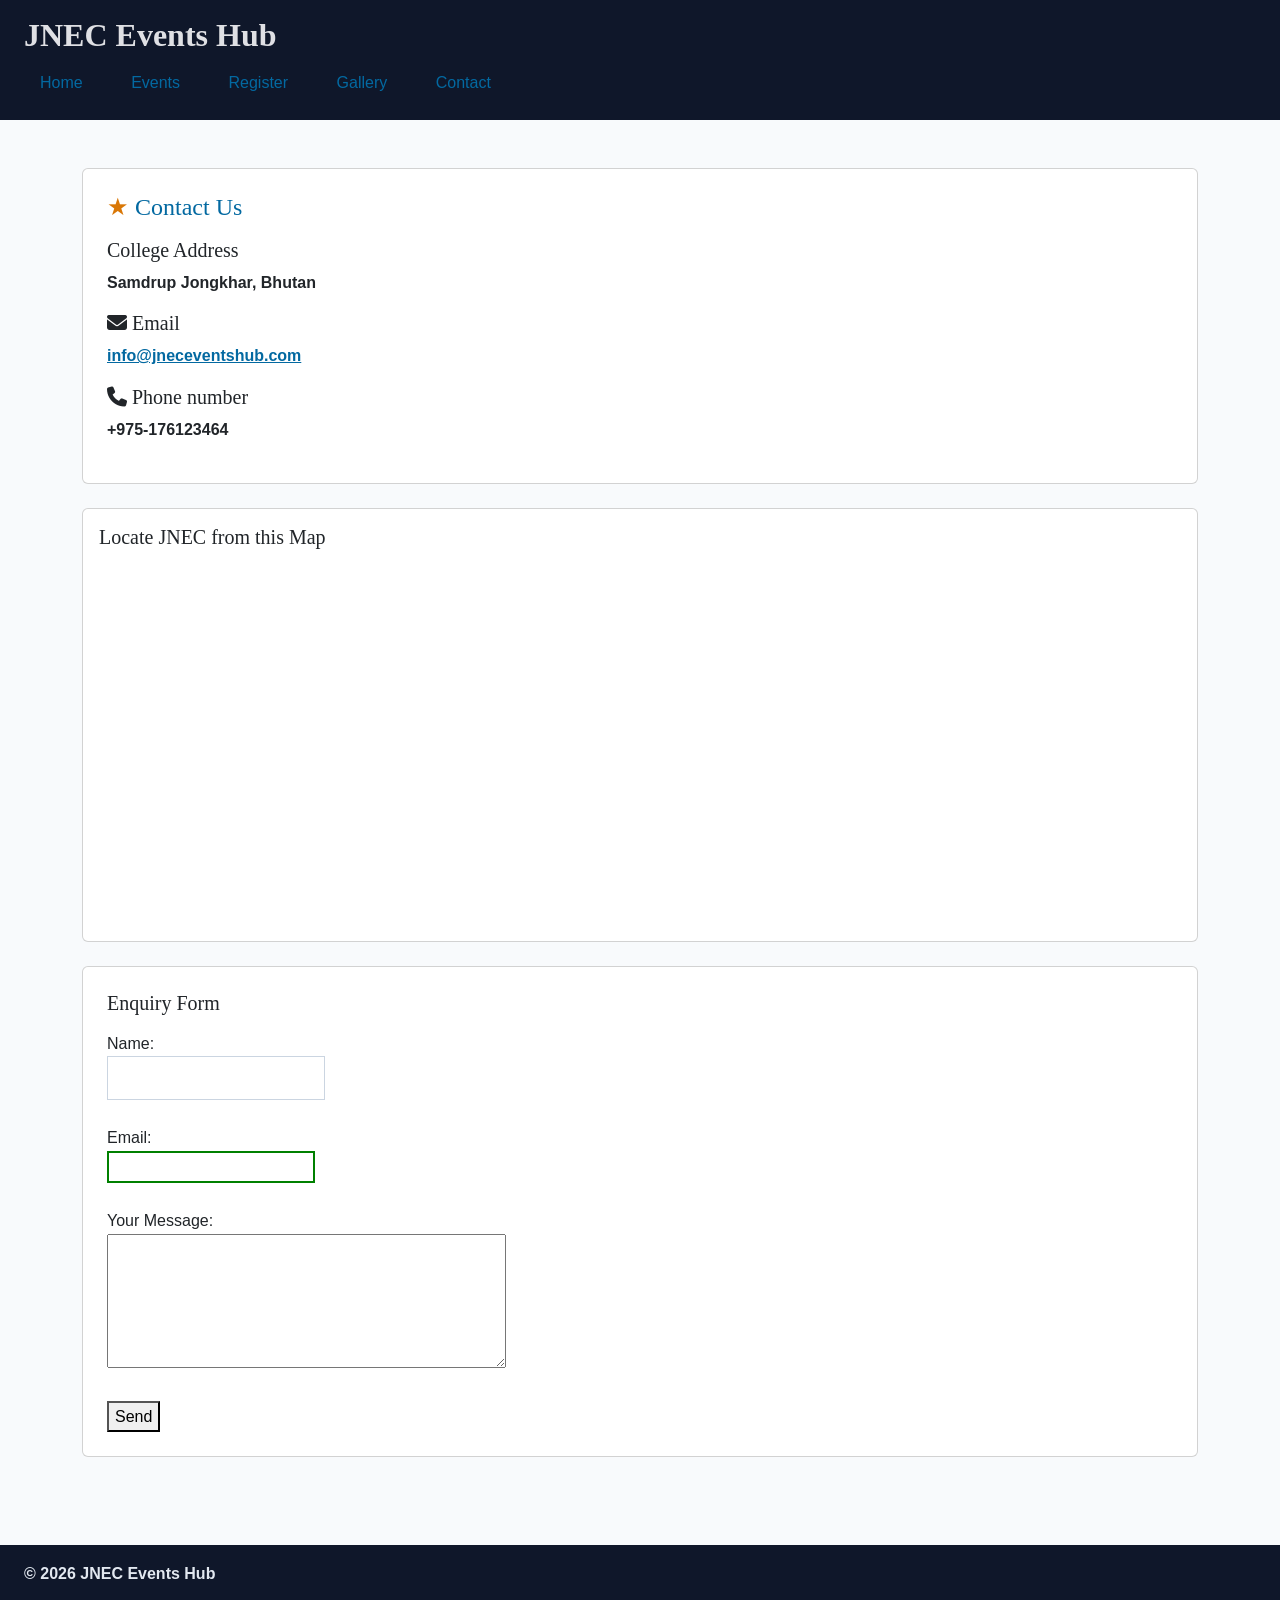
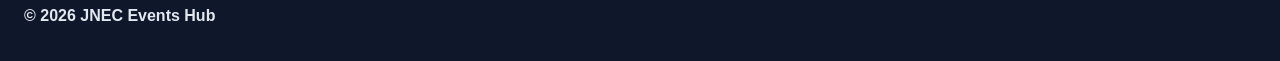
<file: contact.html>
<!DOCTYPE html>
<html lang="en">
<head>
  <meta charset="UTF-8">
  <meta name="viewport" content="width=device-width, initial-scale=1.0">
  <title>JNEC Events Hub — Contact</title>
  <!-- 1. Bootstrap CSS (framework) -->
  <link href="https://cdn.jsdelivr.net/npm/bootstrap@5.3.3/dist/css/bootstrap.min.css" rel="stylesheet">
  <!-- 2. Font Awesome (icons) -->
  <link rel="stylesheet" href="https://cdnjs.cloudflare.com/ajax/libs/font-awesome/6.5.2/css/all.min.css">
  <!-- 3. YOUR CSS last so you can override Bootstrap -->
  <link rel="stylesheet" href="css/styles.css">
</head>
<body>
  <header id="top">
    <h1>JNEC Events Hub</h1>
    <nav>
      <a href="index.html" title="Go to home page">Home</a>
      <a href="events.html">Events</a>
      <a href="register.html">Register</a>
      <a href="gallery.html">Gallery</a>
      <a href="contact.html">Contact</a>
    </nav>
  </header>

  <main>
    <div class="container py-4">

      <div class="card p-4 mb-4">
        <h2 class="mb-3">Contact Us</h2>

        <h3 class="h5">College Address</h3>
        <p>Samdrup Jongkhar, Bhutan</p>

        <h3 class="h5"><i class="fa-solid fa-envelope"></i> Email</h3>
        <p><a href="mailto:info@jneceventshub.com">info@jneceventshub.com</a></p>

        <h3 class="h5"><i class="fa-solid fa-phone"></i> Phone number</h3>
        <p>+975-176123464</p>
      </div>

      <div class="card p-3 mb-4">
        <h3 class="h5 mb-3">Locate JNEC from this Map</h3>
        <iframe
          src="https://www.openstreetmap.org/export/embed.html?bbox=91.44,26.85,91.48,26.88"
          width="99%"
          height="360"
          style="border:0;"
          title="Campus map">
        </iframe>
      </div>

      <div class="card p-4">
        <h3 class="h5 mb-3">Enquiry Form</h3>
        <form action="submit_contact.php" method="post">
          <label for="name">Name:</label><br>
          <input type="text" id="name" name="name"><br><br>

          <label for="email">Email:</label><br>
          <input type="email" id="email" name="email"><br><br>

          <label for="message">Your Message:</label><br>
          <textarea id="message" name="message" rows="5" cols="40"></textarea><br><br>

          <button type="submit">Send</button>
        </form>
      </div>

    </div>
  </main>

  <footer>
    <p>&copy; 2026 JNEC Events Hub</p>
    <p>&copy; <span id="year"></span> JNEC Events Hub</p> 
  </footer>
  <!-- Bootstrap JS — MUST be last, just before </body> (carousel needs this) -->
  <script src="https://cdn.jsdelivr.net/npm/bootstrap@5.3.3/dist/js/bootstrap.bundle.min.js"></script>
  <script src="js/main.js"></script>
</body>
</html>
</file>
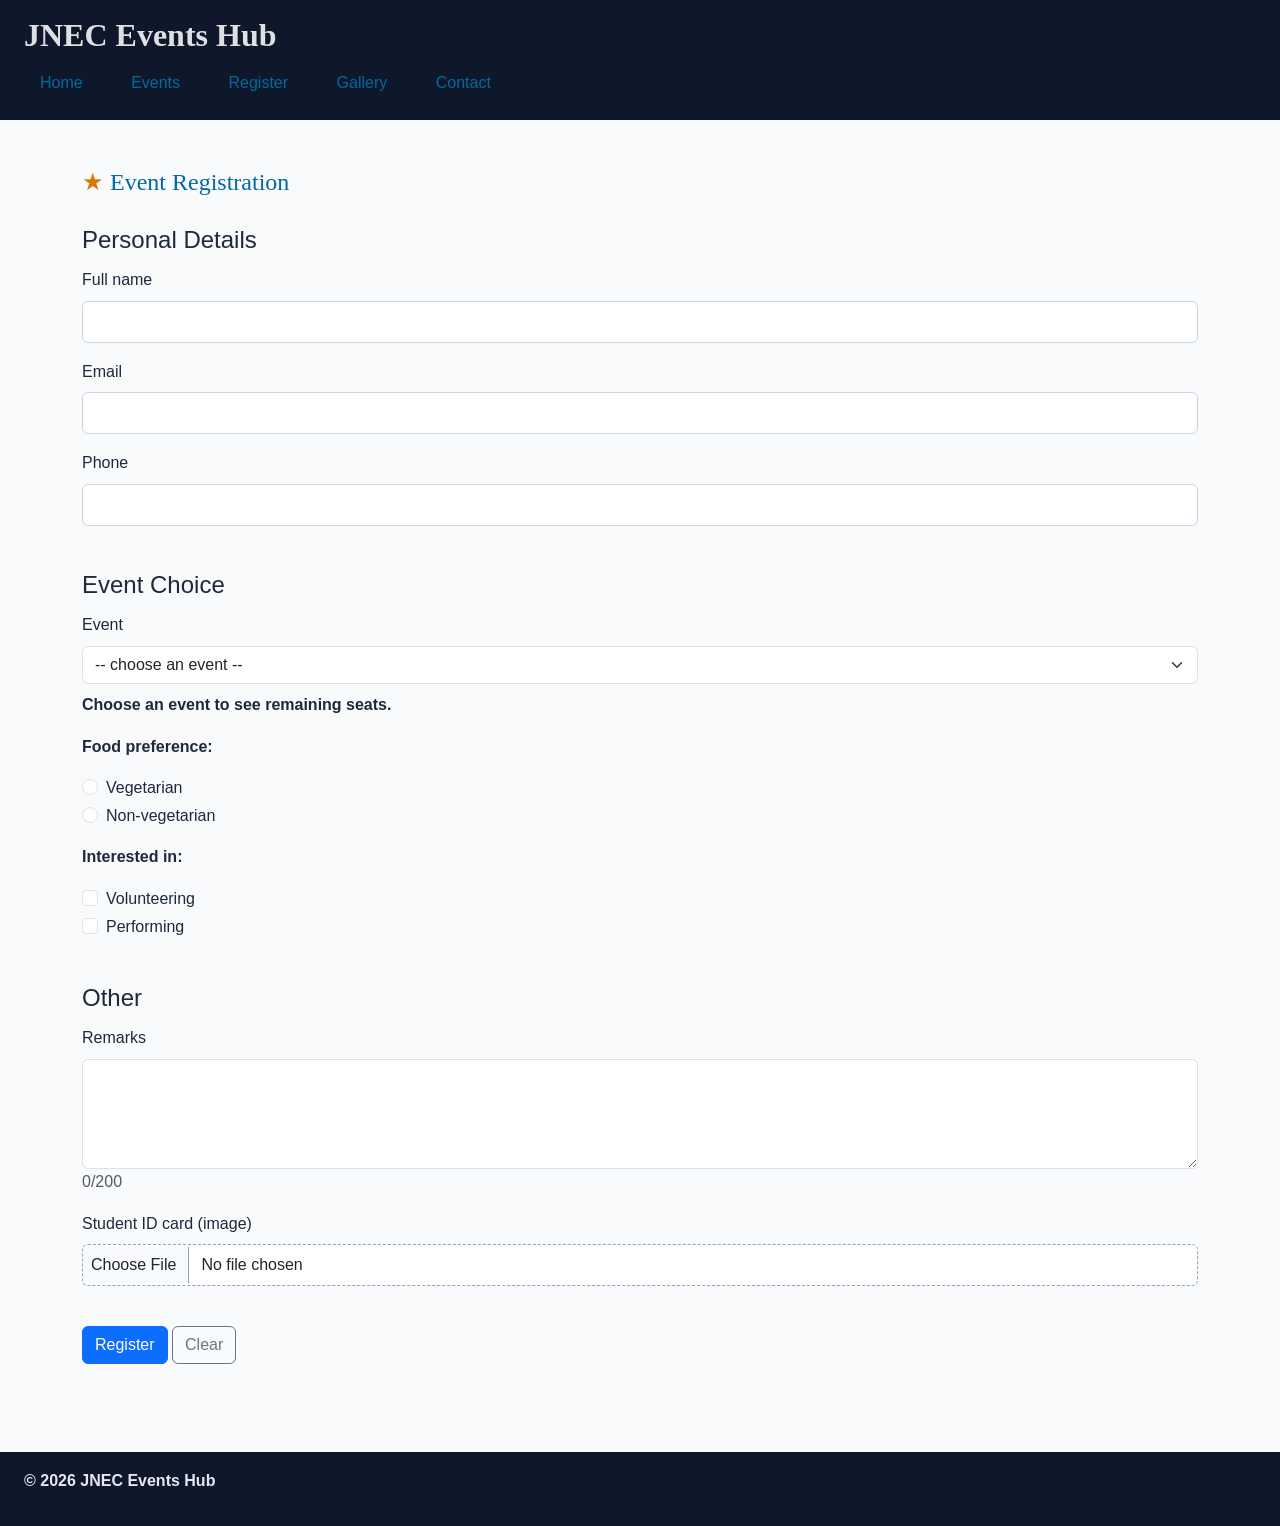
<file: register.html>
<!DOCTYPE html>
<html lang="en">
<head>
  <meta charset="UTF-8">
  <meta name="viewport" content="width=device-width, initial-scale=1.0">
  <title>JNEC Events Hub — Register</title>
  <!-- Bootstrap CSS -->
  <link href="https://cdn.jsdelivr.net/npm/bootstrap@5.3.3/dist/css/bootstrap.min.css" rel="stylesheet">
  <!-- Font Awesome -->
  <link rel="stylesheet" href="https://cdnjs.cloudflare.com/ajax/libs/font-awesome/6.5.2/css/all.min.css">
  <!-- Custom styles -->
  <link rel="stylesheet" href="css/styles.css">
</head>
<body>
  <header id="top">
    <h1>JNEC Events Hub</h1>
    <nav>
      <a href="index.html">Home</a>
      <a href="events.html">Events</a>
      <a href="register.html">Register</a>
      <a href="gallery.html">Gallery</a>
      <a href="contact.html">Contact</a>
    </nav>
  </header>

  <main>
    <div class="container py-4">
      <h2 class="mb-4">Event Registration</h2>

      <form id="regForm" action="#" method="post" enctype="multipart/form-data">

        <!-- Personal Details -->
        <fieldset class="mb-4">
          <legend>Personal Details</legend>
          <div class="mb-3">
            <label for="fullname" class="form-label">Full name</label>
            <input type="text" class="form-control" id="fullname" name="fullname">
            <span id="err-fullname" class="error"></span>
          </div>
          <div class="mb-3">
            <label for="email" class="form-label">Email</label>
            <input type="text" class="form-control" id="email" name="email">
            <span id="err-email" class="error"></span>
          </div>
          <div class="mb-3">
            <label for="phone" class="form-label">Phone</label>
            <input type="text" class="form-control" id="phone" name="phone">
            <span id="err-phone" class="error"></span>
          </div>
        </fieldset>

        <!-- Event Choice -->
        <fieldset class="mb-4">
          <legend>Event Choice</legend>
          <div class="mb-3">
            <label for="event_id" class="form-label">Event</label>
            <select class="form-select" id="event_id" name="event_id"></select>
            <span id="err-event_id" class="error"></span>
            <p id="seatsHint" class="seats-hint mt-2">Choose an event to see remaining seats</p>
          </div>

          <p>Food preference:</p>
          <div class="form-check">
            <input class="form-check-input" type="radio" id="veg" name="food" value="veg">
            <label class="form-check-label" for="veg">Vegetarian</label>
          </div>
          <div class="form-check mb-3">
            <input class="form-check-input" type="radio" id="nonveg" name="food" value="nonveg">
            <label class="form-check-label" for="nonveg">Non-vegetarian</label>
          </div>
          <span id="err-food" class="error"></span>

          <p>Interested in:</p>
          <div class="form-check">
            <input class="form-check-input" type="checkbox" id="volunteer" name="interests" value="volunteer">
            <label class="form-check-label" for="volunteer">Volunteering</label>
          </div>
          <div class="form-check mb-3">
            <input class="form-check-input" type="checkbox" id="perform" name="interests" value="perform">
            <label class="form-check-label" for="perform">Performing</label>
          </div>
          <span id="err-interests" class="error"></span>
        </fieldset>

        <!-- Other -->
        <fieldset class="mb-4">
          <legend>Other</legend>
          <div class="mb-3">
            <label for="remarks" class="form-label">Remarks</label>
            <textarea class="form-control" id="remarks" name="remarks" rows="4" maxlength="200"></textarea>
            <span id="charCount" class="text-muted">0/200</span>
          </div>
          <div class="mb-3">
            <label for="id_card" class="form-label">Student ID card (image)</label>
            <input class="form-control" type="file" id="id_card" name="id_card">
          </div>
        </fieldset>

        <button type="submit" class="btn btn-primary">Register</button>
        <button type="reset" class="btn btn-outline-secondary">Clear</button>
      </form>
    </div>
  </main>

  <footer>
    <p>&copy; <span id="year"></span> JNEC Events Hub</p>
  </footer>

  <!-- Scripts -->
  <script src="https://cdn.jsdelivr.net/npm/bootstrap@5.3.3/dist/js/bootstrap.bundle.min.js"></script>
  <script src="js/main.js"></script>
  <script src="js/validate.js"></script>
</body>
</html>
</file>
<file: css/styles.css>
/* FILE: css/styles.css — shared by all Events Hub pages */ 
 body { 
   font-family: "Segoe UI", Arial, sans-serif; 
   margin: 0; 
   color: #1e293b; 
   background: #f8fafc; 
 } 
 header { 
   background: #0f172a; 
   color: white; 
   padding: 16px 24px; 
 } 
 nav a { 
   color: #7dd3fc; 
   margin-right: 12px; 
   text-decoration: none; 
 } 
 footer { 
   background: #0f172a; 
   color: #e2e8f0; 
   padding: 16px 24px; 
   margin-top: 40px; 
 } 
 main { 
   padding: 24px; 
 } 


 /* simple selectors */ 
 h1 { color: #dfe0e4; }                  /* element */ 
 .intro { background: #f8fafc; }          /* class   */ 
 #welcome { padding: 24px; }              /* id   */ 
 p.intro { font-size: 1.05rem; }           /* element.class */ 
 h1, h2, h3 { font-family: Georgia, serif; }  /* grouping */ 


 /* pseudo-classes */ 
 nav a:hover { color: #e5e8e9; } 
 input:focus { outline: 2px solid #b3bdc2; } 
 input:checked + label { font-weight: 700; } 
 tr:nth-child(even) { background: #f1f5f9; } 
 
 /* anchor LVHA order */ 
 a:link { color: #0369a1; } 
 a:visited { color: #7c3aed; } 
 a:hover { color: #0ea5e9; } 
 a:active { color: #b91c1c; } 

 /* pseudo-elements */ 
 p::first-line { font-weight: bold; } 
 .intro::first-letter { 
   font-size: 1.6em; 
   color: #0369a1; 
 } 
 h2::before { content: "★ "; color: #d97706; } 
 li::marker { color: #059669; } 
 ::selection { color: #7f1d1d; background: #fde68a; } 

 /* attribute selectors */ 
 a[target="_blank"] { color: #d97706; } 
 input[type="file"] { border: 1px dashed #94a3b8; padding: 8px; } 
 input[type="text"] { border: 1px solid #cbd5e1; padding: 8px; } 


 body { 
   font-family: "Segoe UI", Arial, sans-serif; 
   font-size: 16px;       	/* base size */ 
 } 
 h1 { font-size: 2rem; } 
 h2 { font-size: 1.5rem; } 


 h1 { font-weight: 700; } 
 body { line-height: 1.6; } 
 .hero-title { 
   letter-spacing: 0.04em; 
   word-spacing: 0.1em; 
 } 
 em { font-style: italic; } 

.intro p { 
   text-indent: 2em; 
   text-align: justify; 
 } 
 nav a { text-decoration: none; } 
 .sold-out { 
   text-decoration: line-through; 
   text-decoration-color: #b9aeae; 
   text-decoration-style: solid; 
 } 
 h2 { text-align: left; } 
.intro p { 
   text-indent: 2em; 
   text-align: justify; 
 } 
 nav a { text-decoration: none; } 
 .sold-out { 
   text-decoration: line-through; 
   text-decoration-color: #ef4444; 
   text-decoration-style: solid; 
 } 
 h2 { text-align: left; } 



 body { color: rgb(30, 41, 59); }  /* RGB */ 
 h2 { color: #0369a1; }            /* hexadecimal */ 
 .highlight { color: crimson; }    /* named */ 
 header { background-color: #0f172a; } 


 .intro { 
   margin: 24px 16px 32px 16px;   /* top right bottom left */ 
   padding: 20px;             /* all four sides */ 
   border: 1px solid #e2e8f0; 
   background: white; 
 } 
 section { 
   margin-bottom: 28px; 
   padding-left: 8px; 
 } 


 nav a { 
   display: inline-block; 
   padding: 8px 16px; 
 } 
 .admin-only { display: none; } 
 .badge { display: inline; } 
 .event-card { display: block; } 

 img { max-width: 100%; height: auto; } 
 
 @media (max-width: 600px) { 
   nav a { 
  display: block; 
  margin: 4px 0; 
   } 
   body { font-size: 15px; } 
 } 

table {
  background-color: #f8f9fa;   /* light background */
  border-color: #dee2e6;       /* soft gray borders */
}

caption {
  caption-side: top;           /* caption above table */
  font-weight: bold;
  text-align: center;
  color: #0d6efd;              /* Bootstrap blue */
}

/* Changes the button color when the user moves the mouse over it */
button:hover {
    background-color: blue;
}

/* Styles all input fields that have the type attribute set to email */
input[type="email"] {
    border: 2px solid green;
}
/* Error message styling */
.error {
  color: red;
  font-size: 0.9em;
  margin-left: 5px;
}

/* Dark mode toggle */
body.dark-mode {
  background-color: #121212;
  color: #f0f0f0;
}

body.dark-mode h1,
body.dark-mode h2,
body.dark-mode label {
  color: #f0f0f0;
}

body.dark-mode .card {
  background-color: #1e1e1e;
  border-color: #333;
}

/* Error message styling */
.error { 
  color: #b91c1c; 
  font-size: 0.9rem; 
  display: block; 
}

/* Dim sold-out event cards */
.sold-out-card { 
  opacity: 0.85; 
}

/* Dark mode styles */
body.dark { 
  background: #0f172a; 
  color: #e2e8f0; 
}

body.dark .card, 
body.dark .intro { 
  background: #1e293b; 
  color: #e2e8f0; 
}
</file>
